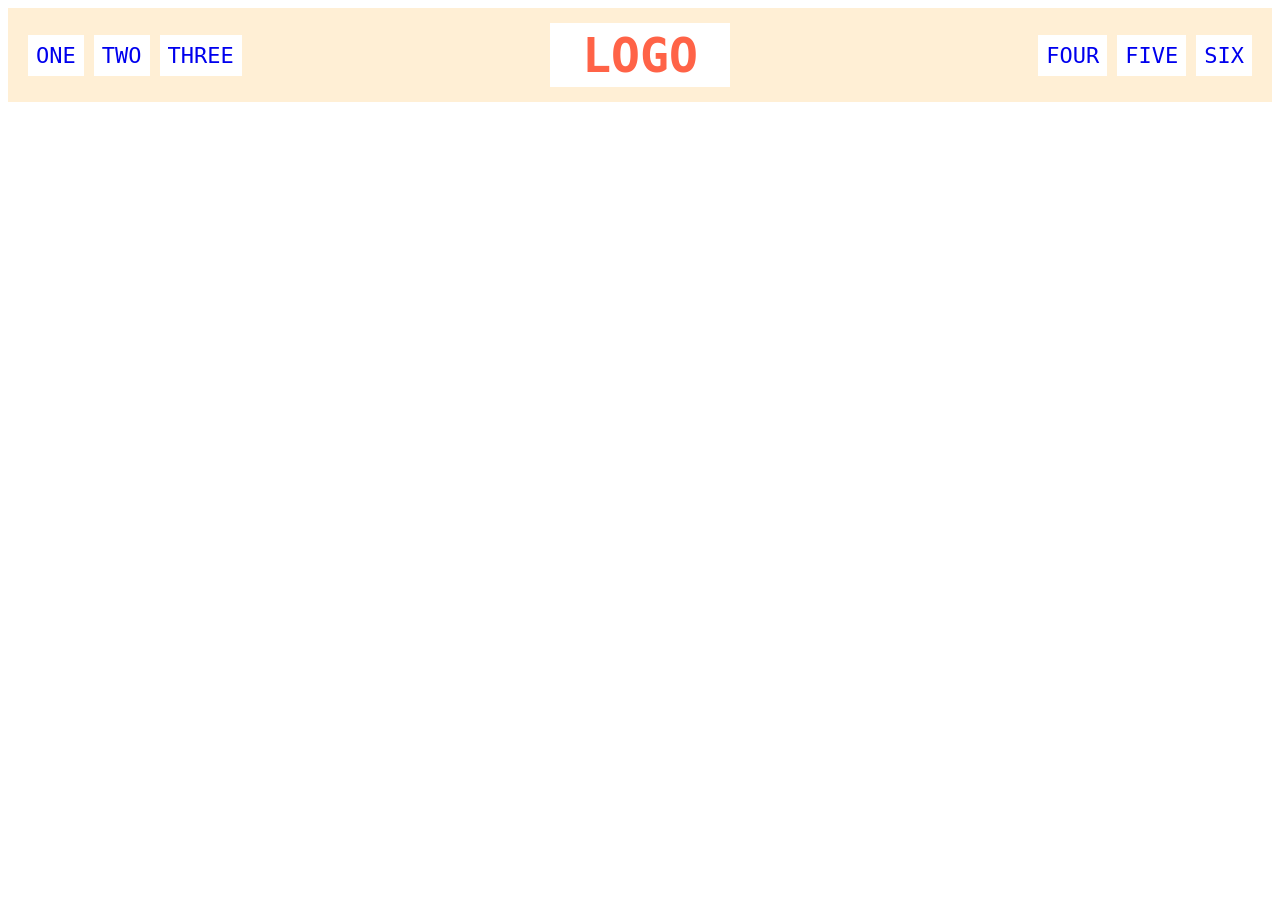
<file: foundations/flex/02-flex-header/index.html>
<!DOCTYPE html>
<html lang="en">

<head>
  <meta charset="UTF-8">
  <meta http-equiv="X-UA-Compatible" content="IE=edge">
  <meta name="viewport" content="width=device-width, initial-scale=1.0">
  <title>Flex Header</title>
  <link rel="stylesheet" href="style.css">
</head>

<body>
  <div class="header">
    <div class="left-links">
      <ul>
        <li><a href="#">ONE</a></li>
        <li><a href="#">TWO</a></li>
        <li><a href="#">THREE</a></li>
      </ul>
    </div>
    <div class="logo">LOGO</div>
    <div class="right-links">
      <ul>
        <li><a href="#">FOUR</a></li>
        <li><a href="#">FIVE</a></li>
        <li><a href="#">SIX</a></li>
      </ul>
    </div>
  </div>
</body>

</html>
</file>
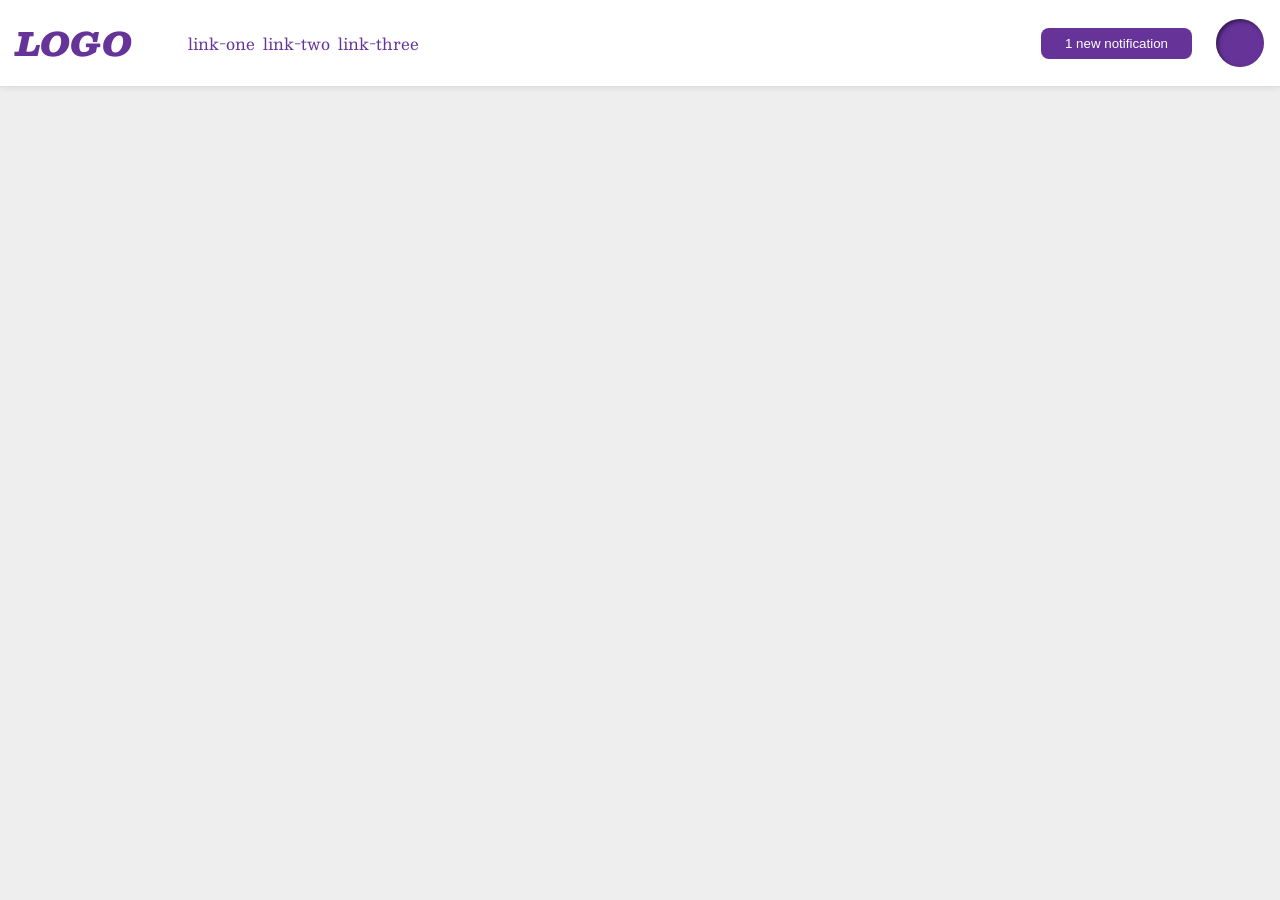
<file: foundations/flex/03-flex-header-2/index.html>
<!DOCTYPE html>
<html lang="en">

<head>
  <meta charset="UTF-8">
  <meta http-equiv="X-UA-Compatible" content="IE=edge">
  <meta name="viewport" content="width=device-width, initial-scale=1.0">
  <title>Flex Header 2</title>
  <link rel="stylesheet" href="style.css">
</head>

<body>
  <div class="header">
    <div class="left">
      <div class="logo">
        LOGO
      </div>
      <ul class="links">
        <li><a href="https://google.com">link-one</a></li>
        <li><a href="https://google.com">link-two</a></li>
        <li><a href="https://google.com">link-three</a></li>
      </ul>
    </div>
    <div class="right">
      <button class="notifications">
        1 new notification
      </button>
      <div class="profile-image"></div>
    </div>
  </div>
</body>

</html>
</file>
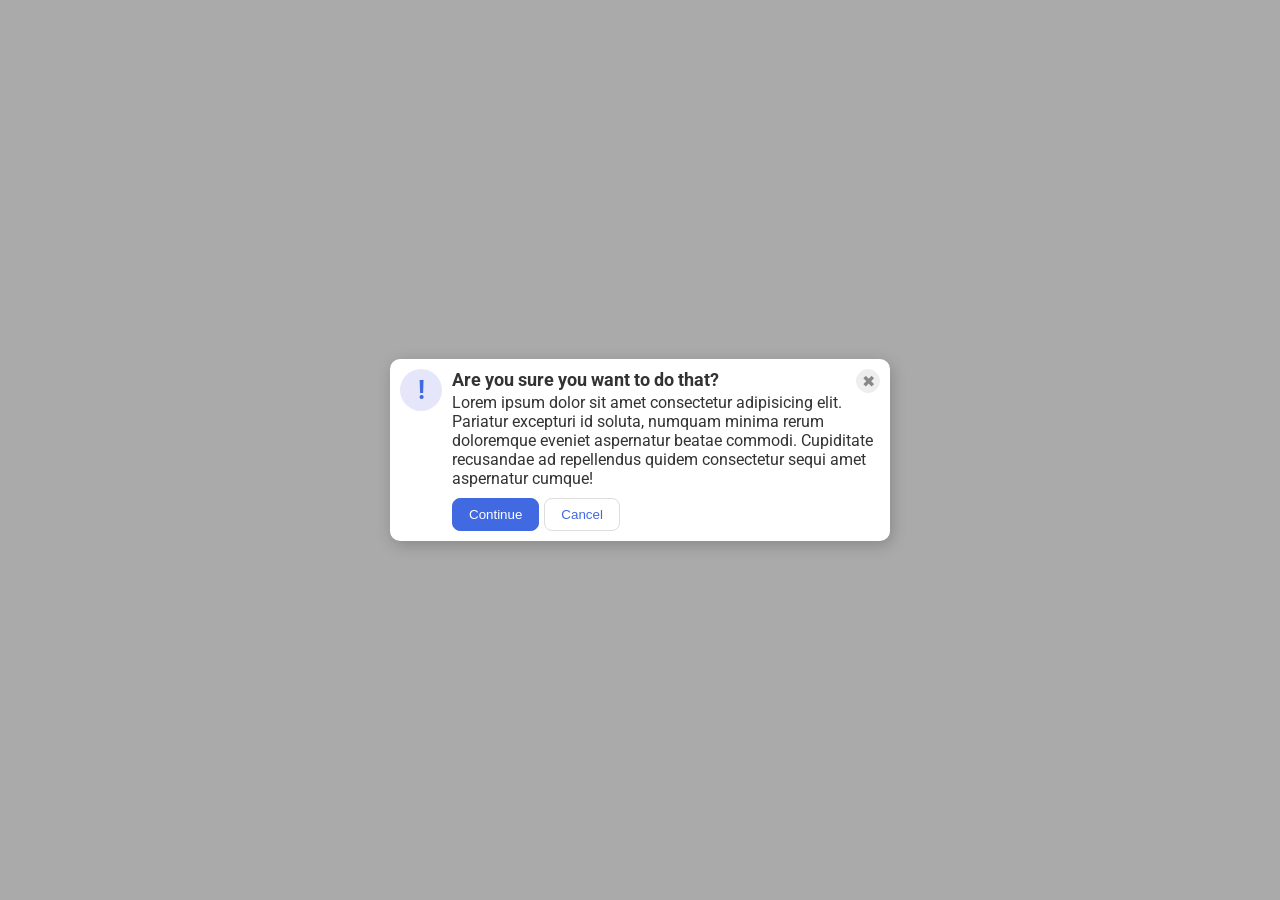
<file: foundations/flex/05-flex-modal/index.html>
<!DOCTYPE html>
<html lang="en">

<head>
  <meta charset="UTF-8">
  <meta http-equiv="X-UA-Compatible" content="IE=edge">
  <meta name="viewport" content="width=device-width, initial-scale=1.0">
  <link rel="stylesheet" href="style.css">
  <title>Modal</title>
</head>

<body>
  <div class="modal">
    <div class="icon">!</div>
    <div class="top">
      <div class="both">
        <div class="header"><strong>Are you sure you want to do that?</strong></div>
        <button class="close-button">✖</button>
      </div>
      <div class="text">Lorem ipsum dolor sit amet consectetur adipisicing elit. Pariatur excepturi id soluta, numquam
        minima rerum doloremque eveniet aspernatur beatae commodi. Cupiditate recusandae ad repellendus quidem
        consectetur sequi amet aspernatur cumque!</div>
      <div class="but">
        <button class="continue">Continue</button>
        <button class="cancel">Cancel</button>
      </div>
    </div>
  </div>
</body>

</html>
</file>
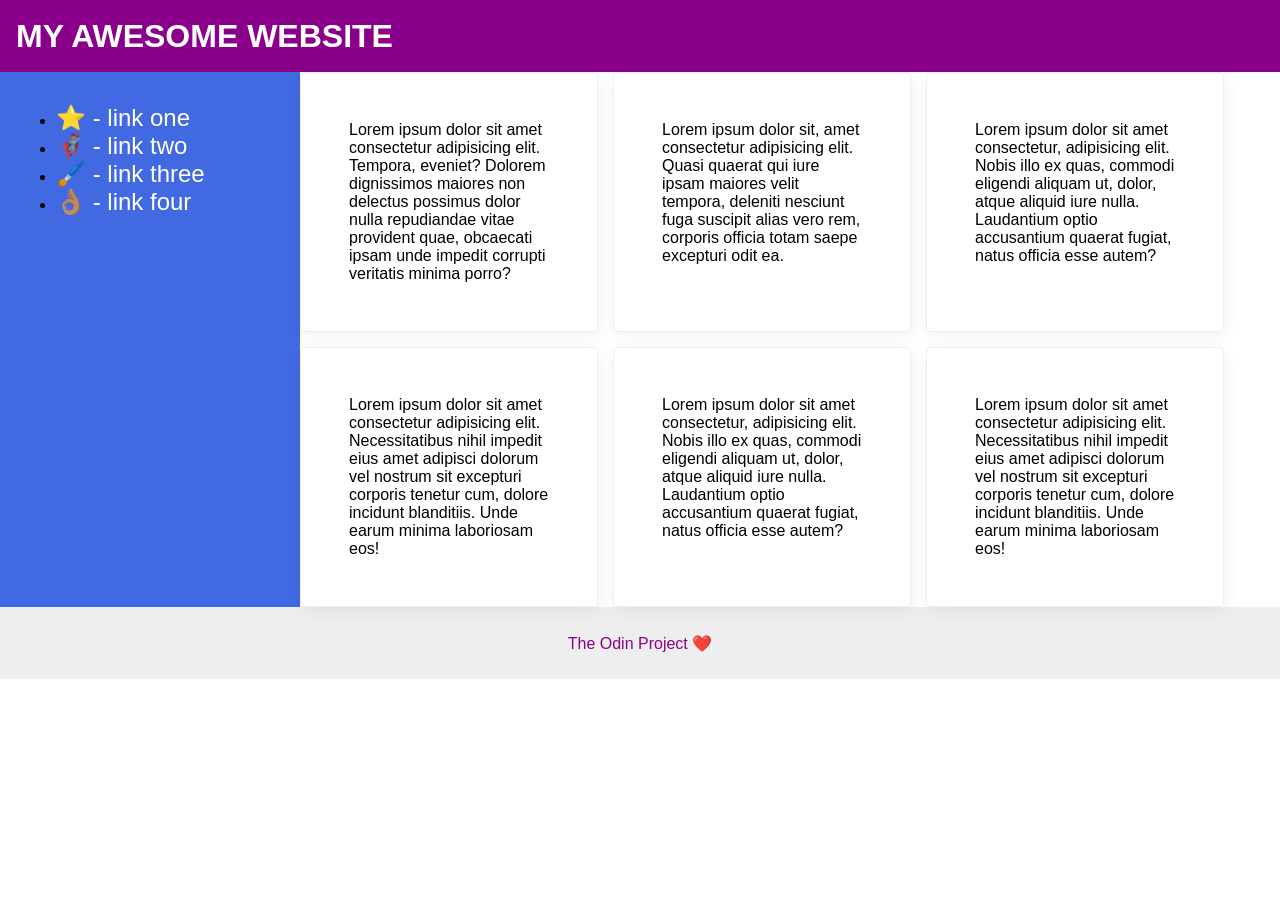
<file: foundations/flex/07-flex-layout-2/index.html>
<!DOCTYPE html>
<html lang="en">

<head>
  <meta charset="UTF-8">
  <meta http-equiv="X-UA-Compatible" content="IE=edge">
  <meta name="viewport" content="width=device-width, initial-scale=1.0">
  <title>The Holy Grail</title>
  <link rel="stylesheet" href="style.css">
</head>

<body>
  <div class="header">
    MY AWESOME WEBSITE
  </div>
  <div class="body">
    <div class="sidebar">
      <ul>
        <li><a href="#">⭐ - link one</a></li>
        <li><a href="#">🦸🏽‍♂️ - link two</a></li>
        <li><a href="#">🖌️ - link three</a></li>
        <li><a href="#">👌🏽 - link four</a></li>
      </ul>
    </div>
    <div class="container">
      <div class="card">Lorem ipsum dolor sit amet consectetur adipisicing elit. Tempora, eveniet? Dolorem dignissimos
        maiores non delectus possimus dolor nulla repudiandae vitae provident quae, obcaecati ipsam unde impedit
        corrupti
        veritatis minima porro?</div>
      <div class="card">Lorem ipsum dolor sit, amet consectetur adipisicing elit. Quasi quaerat qui iure ipsam maiores
        velit tempora, deleniti nesciunt fuga suscipit alias vero rem, corporis officia totam saepe excepturi odit ea.
      </div>
      <div class="card">Lorem ipsum dolor sit amet consectetur, adipisicing elit. Nobis illo ex quas, commodi eligendi
        aliquam ut, dolor, atque aliquid iure nulla. Laudantium optio accusantium quaerat fugiat, natus officia esse
        autem?</div>
      <div class="card">Lorem ipsum dolor sit amet consectetur adipisicing elit. Necessitatibus nihil impedit eius amet
        adipisci dolorum vel nostrum sit excepturi corporis tenetur cum, dolore incidunt blanditiis. Unde earum minima
        laboriosam eos!</div>
      <div class="card">Lorem ipsum dolor sit amet consectetur, adipisicing elit. Nobis illo ex quas, commodi eligendi
        aliquam ut, dolor, atque aliquid iure nulla. Laudantium optio accusantium quaerat fugiat, natus officia esse
        autem?</div>
      <div class="card">Lorem ipsum dolor sit amet consectetur adipisicing elit. Necessitatibus nihil impedit eius amet
        adipisci dolorum vel nostrum sit excepturi corporis tenetur cum, dolore incidunt blanditiis. Unde earum minima
        laboriosam eos!</div>
    </div>
  </div>
  <div class="footer">
    The Odin Project ❤️
  </div>
</body>

</html>
</file>
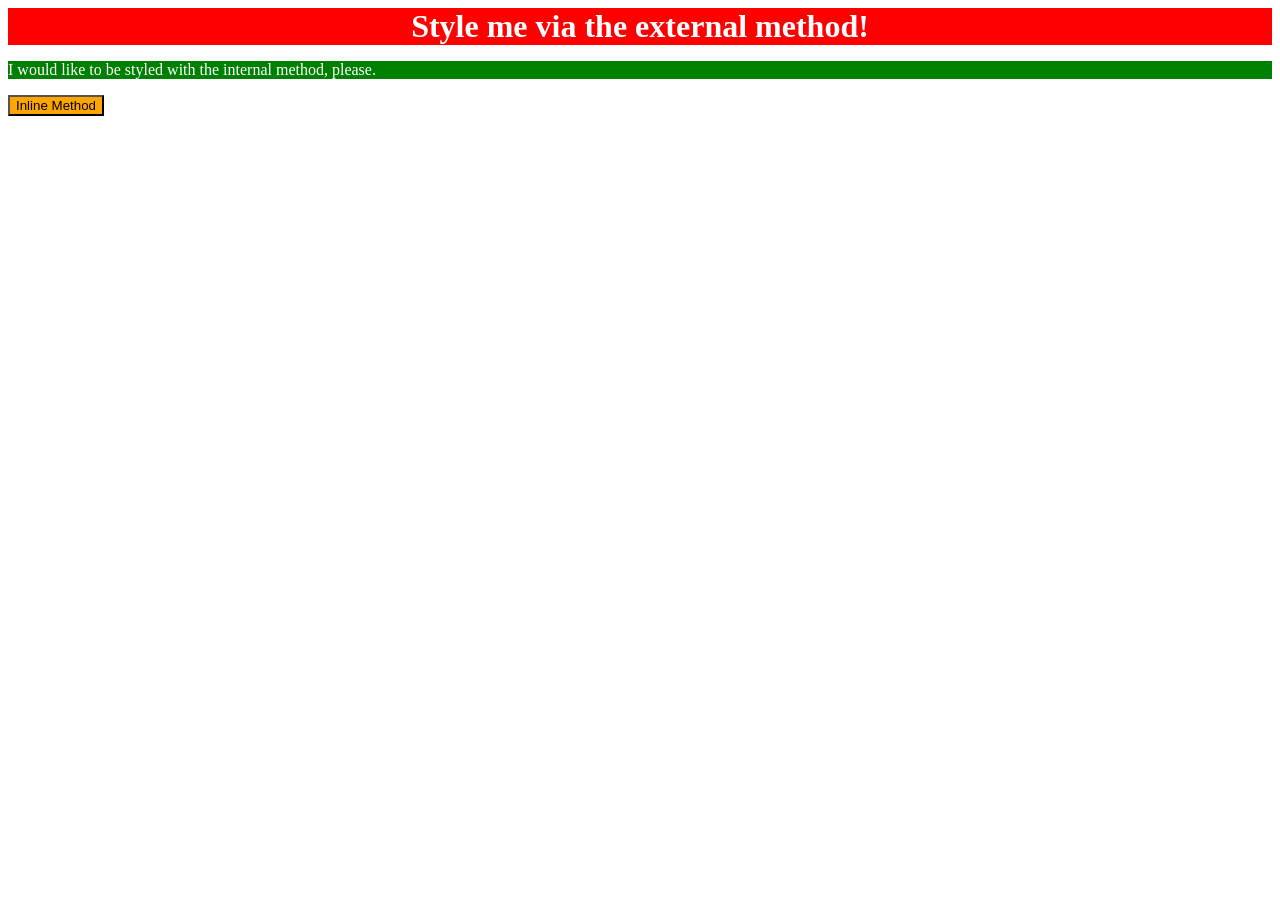
<file: foundations/intro-to-css/01-css-methods/index.html>
<!DOCTYPE html>
<html lang="en">

<head>
  <meta charset="UTF-8">
  <meta http-equiv="X-UA-Compatible" content="IE=edge">
  <meta name="viewport" content="width=device-width, initial-scale=1.0">
  <link rel="stylesheet" href="style.css">
  <title>Methods for Adding CSS</title>
  <style>
    p {
      background-color: green;
      color: white;
      font-size: 18;
    }
  </style>


</head>

<body>
  <div>Style me via the external method!</div>
  <p>I would like to be styled with the internal method, please.</p>
  <button style="background-color: orange; font-size: 18;">Inline Method</button>
</body>

</html>
</file>
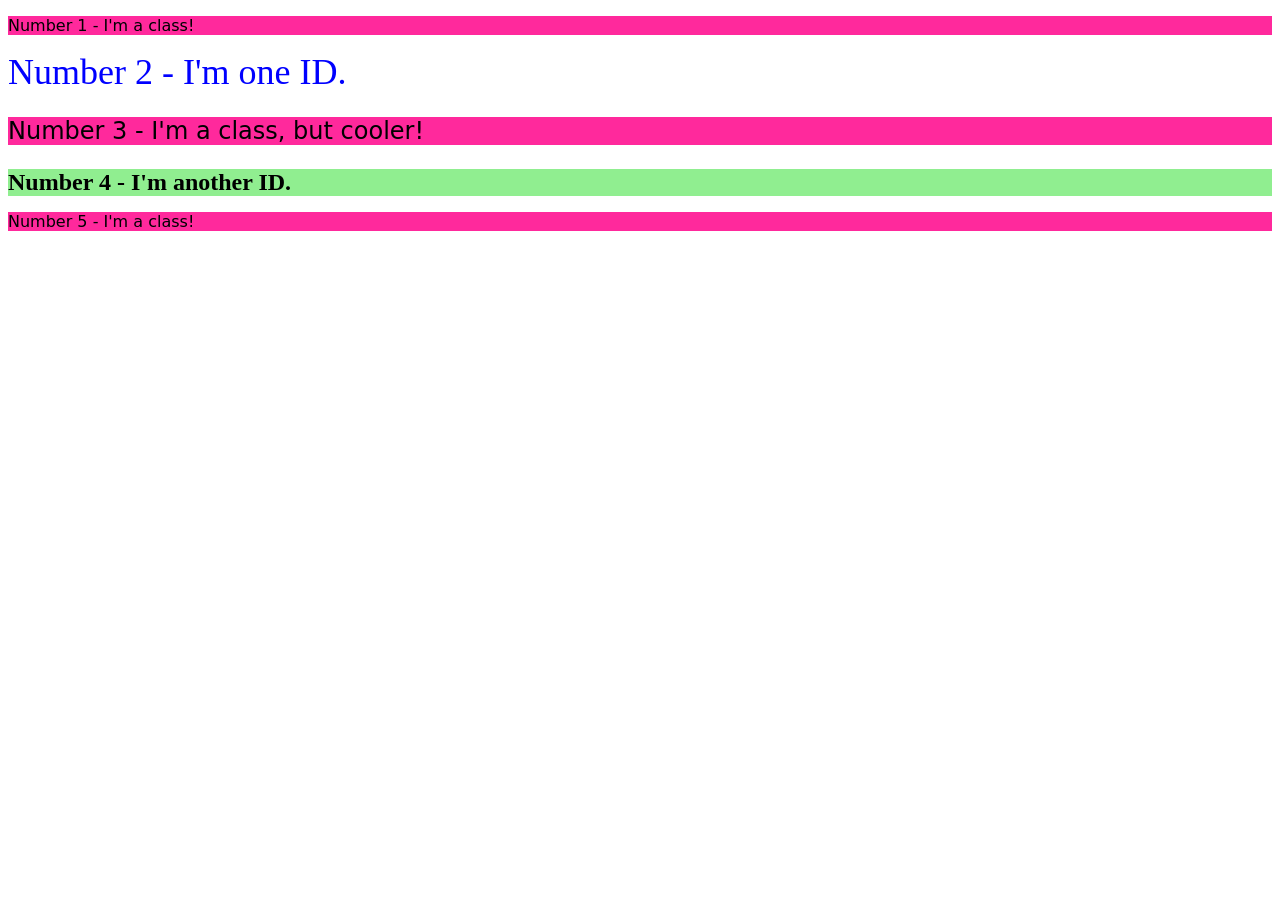
<file: foundations/intro-to-css/02-class-id-selectors/index.html>
<!DOCTYPE html>
<html lang="en">

<head>
  <meta charset="UTF-8">
  <meta http-equiv="X-UA-Compatible" content="IE=edge">
  <meta name="viewport" content="width=device-width, initial-scale=1.0">
  <title>Class and ID Selectors</title>
  <link rel="stylesheet" href="style.css">
</head>

<body>
  <p>Number 1 - I'm a class!</p>
  <div class="two">Number 2 - I'm one ID.</div>
  <p class="three">Number 3 - I'm a class, but cooler!</p>
  <div class="four">Number 4 - I'm another ID.</div>
  <p>Number 5 - I'm a class!</p>
</body>

</html>
</file>
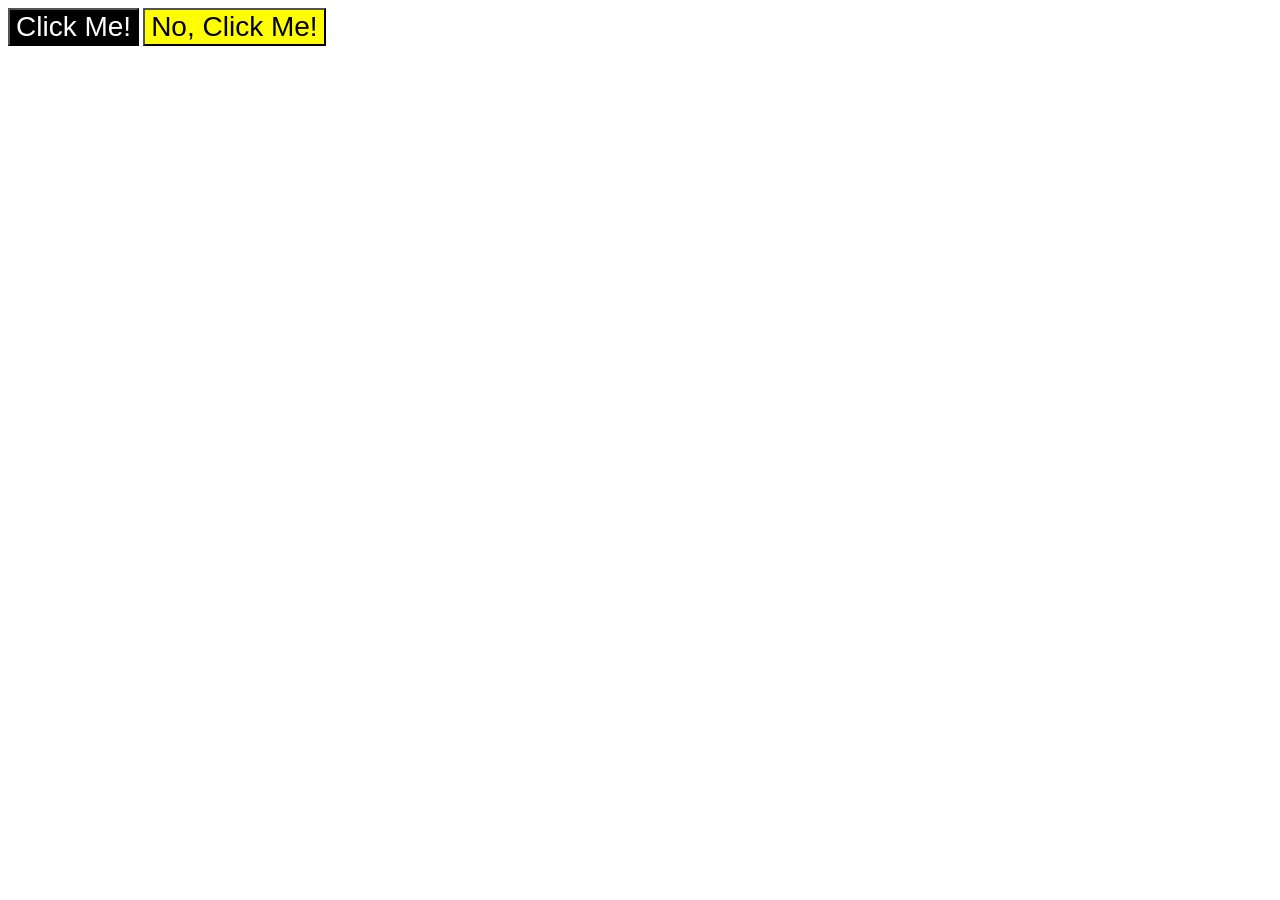
<file: foundations/intro-to-css/03-grouping-selectors/index.html>
<!DOCTYPE html>
<html lang="en">

<head>
  <meta charset="UTF-8">
  <meta http-equiv="X-UA-Compatible" content="IE=edge">
  <meta name="viewport" content="width=device-width, initial-scale=1.0">
  <title>Grouping Selectors</title>
  <link rel="stylesheet" href="style.css">
</head>

<body>
  <button class="click-me">Click Me!</button>
  <button class="dont-click">No, Click Me!</button>
</body>

</html>
</file>
<file: foundations/flex/02-flex-header/style.css>
.header {
  font-family: monospace;
  background: papayawhip;
  display: flex;
  justify-content: space-between;
  align-items: center;
  padding: 0px 10px;
}


.logo {
  font-size: 48px;
  font-weight: 900;
  color: tomato;
  background: white;
  padding: 4px 32px;
  margin: 15px;
  display: flex;
  flex-direction: row;
  justify-content: center;

}

ul {
  /* this removes the dots on the list items*/
  list-style-type: none;
  display: flex;
  flex-direction: row;
  gap: 10px;
  padding: 0px 10px;

}

a {
  font-size: 22px;
  background: white;
  padding: 8px;
  /* this removes the line under the links */
  text-decoration: none;
  display: flex;
  justify-content: space-between;
  align-items: center;
}
</file>
<file: foundations/flex/03-flex-header-2/style.css>
/* this is some magical font-importing.  
you'll learn about it later. */
@import url('https://fonts.googleapis.com/css2?family=Besley:ital,wght@0,400;1,900&display=swap');

body {
  margin: 0;
  background: #eee;
  font-family: Besley, serif;
}

.header {
  background: white;
  border-bottom: 1px solid #ddd;
  box-shadow: 0 0 8px rgba(0, 0, 0, .1);
  display: flex;
  justify-content: space-between;
}

.left {
  display: flex;
  justify-content: center;
  align-items: center;

}

.right {
  display: flex;
  justify-content: flex-end;
  align-items: center;
  gap: 8px;
}

.links {
  display: flex;
  gap: 8px;
}

.profile-image {
  background: rebeccapurple;
  box-shadow: inset 2px 2px 4px rgba(0, 0, 0, .5);
  border-radius: 50%;
  width: 48px;
  height: 48px;
  margin: 16px;
}

.logo {
  color: rebeccapurple;
  font-size: 32px;
  font-weight: 900;
  font-style: italic;
  margin: 16px;
}

button {
  border: none;
  border-radius: 8px;
  background: rebeccapurple;
  color: white;
  padding: 8px 24px;
}

a {
  /* this removes the line under our links */
  text-decoration: none;
  color: rebeccapurple;
}

ul {
  list-style-type: none;
}
</file>
<file: foundations/flex/05-flex-modal/style.css>
@import url('https://fonts.googleapis.com/css2?family=Roboto:wght@400;700&display=swap');

html,
body {
  height: 100%;
}

body {
  font-family: Roboto, sans-serif;
  margin: 0;
  background: #aaa;
  color: #333;
  /* I'll give you this one for free lol */
  display: flex;
  align-items: center;
  justify-content: center;
}

.modal {
  background: white;
  width: 480px;
  border-radius: 10px;
  box-shadow: 2px 4px 16px rgba(0, 0, 0, .2);
  display: flex;
  flex-direction: row;
  padding: 10px;
  gap: 10px;
}

.header {
  font-size: large;
  display: flex;
  flex-direction: column;
}

.but {
  display: flex;
  gap: 5px;
  padding-top: 10px;
}

.top {
  display: flex;
  flex-direction: column;
}

.both {
  display: flex;
  justify-content: space-between;
  align-items: flex-start;
  flex-direction: row;
}

.icon {
  color: royalblue;
  font-size: 26px;
  font-weight: 700;
  background: lavender;
  width: 42px;
  height: 42px;
  border-radius: 50%;
  display: flex;
  align-items: center;
  justify-content: center;
  flex-direction: row;
  flex-shrink: 0;
}

.close-button {
  background: #eee;
  border-radius: 50%;
  color: #888;
  font-weight: 400;
  font-size: 16px;
  height: 24px;
  width: 24px;
  display: flex;
  align-items: center;
  justify-content: center;
  border: 1px solid #eee;
  padding: 0;
}

button {
  cursor: pointer;
  padding: 8px 16px;
  border-radius: 8px;
}

button.continue {
  background: royalblue;
  border: 1px solid royalblue;
  color: white;
}

button.cancel {
  background: white;
  border: 1px solid #ddd;
  color: royalblue;
}
</file>
<file: foundations/flex/07-flex-layout-2/style.css>
body {
  font-family: -apple-system, BlinkMacSystemFont, 'Segoe UI', Roboto, Oxygen, Ubuntu, Cantarell, 'Open Sans', 'Helvetica Neue', sans-serif;
  margin: 0;
  min-height: 100vh;

  .header {
    height: 72px;
    background: darkmagenta;
    color: white;
    font-size: 32px;
    font-weight: 900;
    display: flex;
    align-items: center;
    padding: 0 16px;

  }

  .footer {
    height: 72px;
    background: #eee;
    color: darkmagenta;
    display: flex;
    justify-content: center;
    align-items: center;
    flex: 1;

  }

  .sidebar {
    width: 300px;
    background: royalblue;
    box-sizing: border-box;
    display: flex;
    flex-shrink: 0;
    padding: 16px;
  }

  .card {
    border: 1px solid #eee;
    box-shadow: 2px 4px 16px rgba(0, 0, 0, .06);
    border-radius: 4px;
    padding: 48px;
    display: flex;
    flex-direction: column;
    flex-wrap: wrap;
    max-width: 200px;
  }

  .container {
    display: flex;
    flex-wrap: wrap;
    gap: 15px;
  }

  a {
    font-size: 24px;
    text-decoration: none;
    color: white;
  }

  .body {
    display: flex;
  }
</file>
<file: foundations/intro-to-css/01-css-methods/style.css>
div {
    color: white;
    background-color: red;
    font-size: 32px;
    text-align: center;
    font-weight: bold;
}

p {}
</file>
<file: foundations/intro-to-css/02-class-id-selectors/style.css>
/* Add CSS Styling */

p {
    background-color: #FF299C;
    font-family: Verdana, "DejaVu Sans", sans-serif;
}

.two {
    color: blue;
    font-size: 36px;
}

.three {
    font-size: 24px;
}

.four {
    background-color: lightgreen;
    font-size: 24px;
    font-weight: bold;
}
</file>
<file: foundations/intro-to-css/03-grouping-selectors/style.css>
/* Add CSS Styling */

.click-me,
.dont-click {
    font-family: Helvetica, "Times New Roman", sans-serif;
    font-size: 28px;

}



.click-me {
    color: white;
    background-color: black;
}

.dont-click {
    background-color: yellow;
}
</file>
